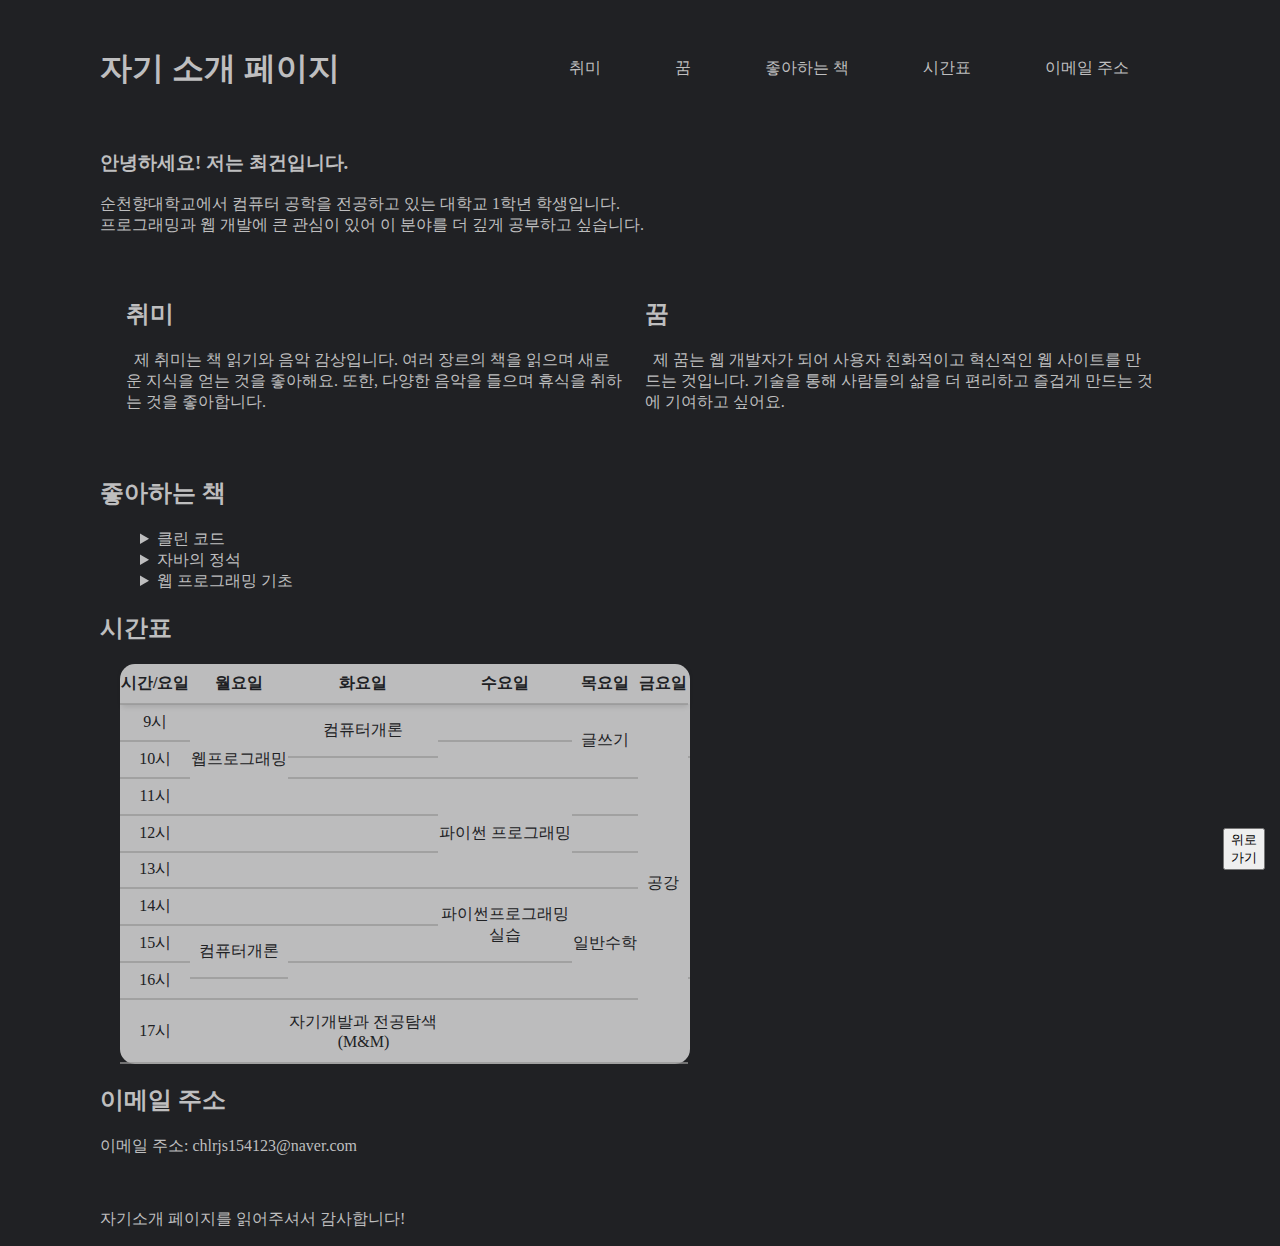
<file: index.html>
<!DOCTYPE HTML>
<html>
    
<head>
<style>
    @import url(css.css);
    @import url('https://fonts.googleapis.com/css2?family=IBM+Plex+Sans+KR&display=swap')
</style>
</head>
    
<body>
    
<div id="wrapper"><br>
<!--위로가는 버튼-->
<div style="position: fixed; bottom: 30px; right: 15px;">
    <a href="#wrapper"><button>위로<br>가기</button></a>
</div>

<nav>
    <ul>
    <div class="navigation">
        <li><a href="#hobby">취미</a></li>
        <li><a href="#dream">꿈</a></li>
        <li><a href="#fvbook">좋아하는 책</a></li>
        <li><a href="#table">시간표</a></li>
        <li><a href="#emedrs">이메일 주소</a></li>
    </div>
    </ul>
</nav>
    
<h1>자기 소개 페이지 </h1><br>
    
<div>
<h3>안녕하세요! 저는 최건입니다.</h3>
<p>순천향대학교에서 컴퓨터 공학을 전공하고 있는 대학교 1학년 학생입니다.<br>프로그래밍과 웹 개발에 큰 관심이 있어 이 분야를 더 깊게 공부하고 싶습니다.</p>
</div>

<div class="container">
    <div class="container-box" id='hobby'><h2>취미</h2>
    <a>&nbsp;&nbsp;제 취미는 책 읽기와 음악 감상입니다. 여러 장르의 책을 읽으며 새로운 지식을 얻는 것을 좋아해요. 또한, 다양한 음악을 들으며 휴식을 취하는 것을 좋아합니다.</a>
    </div>
    <div class="container-box" id="dream"><h2>꿈</h2>
        <a>&nbsp;&nbsp;제 꿈는 웹 개발자가 되어 사용자 친화적이고 혁신적인 웹 사이트를 만드는 것입니다. 기술을 통해 사람들의 삶을 더 편리하고 즐겁게 만드는 것에 기여하고 싶어요.</a>
    </div>
    
</div><br>

<div>
<h2 id='fvbook'>좋아하는 책</h2>
<ul>
    <details>
        <summary>클린 코드</summary><img src="CleanCode.jpg" height=300/>
        <a>로버트 C. 마틴 저자(글) 박재호, 이해영 번역</a><p>『Clean Code(클린 코드)』은 오브젝트 멘토(Object Mentor)의 동료들과 힘을 모아 ‘개발하며’ 클린 코드를 만드는 최상의 애자일 기법을 소개하고 있다. 소프트웨어 장인 정신의 가치를 심어 주며 프로그래밍 실력을 높여줄 것이다. 여러분이 노력만 한다면. 어떤 노력이 필요하냐고? 코드를 읽어야 한다. 아주 많은 코드를. 그리고 코드를 읽으면서 그 코드의 무엇이 옳은지, 그른지 생각도 해야 한다. 좀 더 중요하게는 전문가로서 자신이 지니는 가치와 장인으로서 자기 작품에 대한 헌신을 돌아보게 된다.</p>
    </details>
    <details>
        <summary>자바의 정석</summary>
        <img src="java%EC%9D%98%EC%A0%95%EC%84%9D.jpg" height=300/><a>남궁성 저자(글)</a><p>자바 프로그래머로써 반드시 알아야하는 것을 모두 담은책. 저자는 자바를 소개하는데 그치지 않고 프로그래머로써 꼭 알아야하는 내용들을 체계적으로 정리하였으며 200페이지에 달하는 지면을 객체지향개념에 할애함으로써 이 책 한 권이면 객체지향개념을 완전히 이해할 수 있도록 원리중심으로 설명하고 있다.<br> 더불어 기존의 경력자들을 위해 자바 최신기능인 람다와 스트림과 그 밖의 자바의 최신버젼 JAVA8의 새로운 기능까지 자세하게 설명하고 있다.</p>
    </details>
    <details>
        <summary>웹 프로그래밍 기초</summary>
        <img src="%EC%9B%B9%ED%94%84%EB%A1%9C%EA%B7%B8%EB%9E%98%EB%B0%8D%EA%B8%B0%EC%B4%88.jpg" height=300/><a>천인국 (지은이)</a>
        <p>웹프로그래밍을 처음 배우는 초보자들을 위해 기초부터 차근차근 설명한다. 1~3장에서는 HTML5를, 4~6장에서는 CSS3를, 7~11장에서는 자바스크립트를 그리고 12~15장에서는 고급 기술인 JSP와 반응형 웹 등에 대해서 다룬다. 단순하게 개념 설명만을 하는 것이 아닌 다양한 예제들을 통해 추후 실제 프로젝트를 진행하는 데 도움이 되도록 하였다. <br>또한 많은 수의 연습문제와 도전문제 그리고 프로그래밍 문제를 통해 학습한 내용을 스스로 복습해볼 수 있도록 구성하였다.</p>
    </details>
</ul>
</div>


<div>
<h2>시간표</h2>
<table height="400" id='table'>
    <thead>
        <tr>
            <td align=center><b>시간/요일</b></td>
            <td align=center><b>월요일</b></td>
            <td align=center><b>화요일</b></td>
            <td align=center><b>수요일</b></td>
            <td align=center><b>목요일</b></td>
            <td align=center><b>금요일</b></td>
        </tr>
    </thead>
    <tr>
        <td align=center>9시</td>
        <td rowspan="4" >웹프로그래밍</td>
        <td rowspan="2">컴퓨터개론</td>
        <td rowspan="1"></td>
        <td rowspan="3">글쓰기</td>
        <td align=center rowspan="11">공강</td>
    </tr>
    <tr>
        <td align=center rowspan="2">10시</td>
        <td rowspan="2"></td>
        <td></td>
    </tr>
    <tr>
        <td></td>
    </tr>
    <tr>
        <td align=center>11시</td>
        <td></td>
        <td rowspan="3">파이썬 프로그래밍</td>
        <td></td>
    </tr>
    <tr>
        <td align=center>12시</td>
        <td></td>
        <td></td>
        <td></td>
    </tr>
    <tr>
        <td align=center>13시</td>
        <td></td>
        <td></td>
        <td></td>
    </tr>
    <tr>
        <td align=center>14시</td>
        <td></td>
        <td></td>
        <td rowspan="2">파이썬프로그래밍<br>실습</td>
        <td rowspan="4">일반수학</td>
    </tr>
    <tr>
        <td align=center>15시</td>
        <td rowspan="2">컴퓨터개론</td>
        <td rowspan="1"></td>
    </tr>
    <tr>
        <td rowspan="2" align=center>16시</td>
        <td rowspan="2"></td>
        <td rowspan="2"></td>
        <td></td>
    </tr>
    <tr>
        <td></td>
    </tr>
    <tr>
        <td align=center>17시</td>
        <td></td>
        <td>자기개발과 전공탐색<br>(M&amp;M)<td>
        <td></td>
    </tr>
</table>
<h2 id='emedrs'>이메일 주소</h2>
    
<div class="em">이메일 주소: <a href="mailto:chlrjs154123@naver.com" >chlrjs154123@naver.com</a></div>
<br><br>
</div>

<aside>
    <p>자기소개 페이지를 읽어주셔서 감사합니다!</p>
</aside>

</div>
</body>
</html>
</file>
